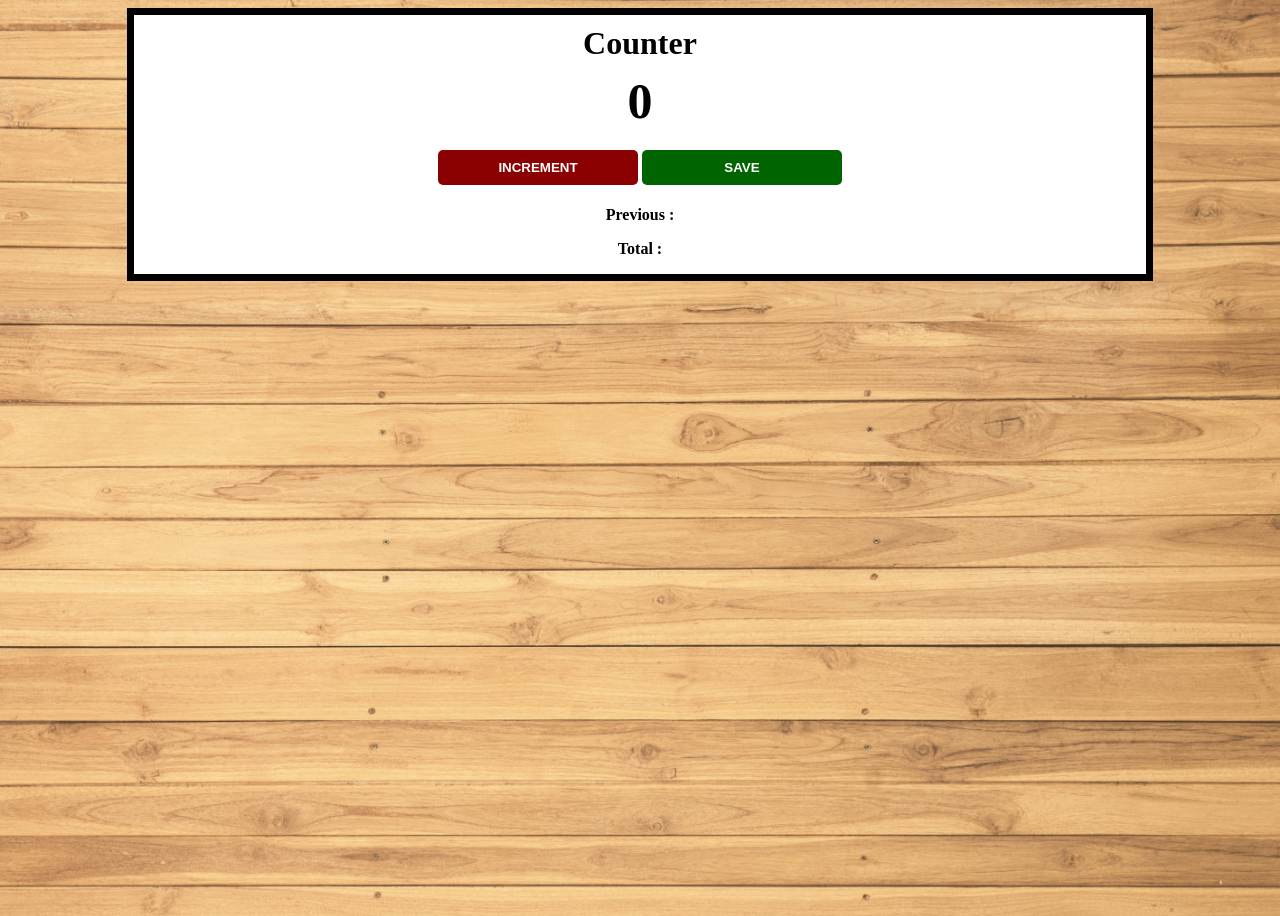
<file: index.html>
<!DOCTYPE html>
<html lang="en">
<head>
    <link rel="stylesheet" href="style.css">
</head>
<body>
    <div class="containner">
    <h1>Counter</h1>
    <h2 id="count-el">0</h2>
    <!--CREATE INCREMENT WITH THE id="incerment-btn"-->
    <button id="increment-btn" onclick="increment()"> INCREMENT</button>
    <button id="save-btn" onclick="save()" >SAVE</button>
    <p id="save-el">Previous  :</p>
    <p id="total-el">Total :</p>
    
</div>
<script src="index.js">
    
</script>
</body>
</html>
</file>
<file: style.css>
body {
    background-image: url("wallpaper.jpg");
    background-size: cover;
    font-family: 'Times New Roman', Times, serif;
    font-weight: bold;
    text-align: center;
    height: 100vh
}

.containner {
    background-color: white;
    max-width: 80%;
    margin: auto;
    border: 7px solid black;
}
 
   
    

h1 {
    margin-top: 10px;
    margin-bottom: 10px;
    color: rgb(0, 0, 0);
}

h2 {
    font-size: 50px;
    margin-top: 0;
    margin-bottom: 20px;
    color: rgb(0, 0, 0);
}

button {
    border: none;
    padding-top: 10px;
    padding-bottom: 10px;
    color: white;
    font-weight: bold;
    width: 200px;
    margin-bottom: 5px;
    border-radius: 5px;
}

#increment-btn {
    background: darkred;
}

#save-btn {
    background: darkgreen;
}
</file>
